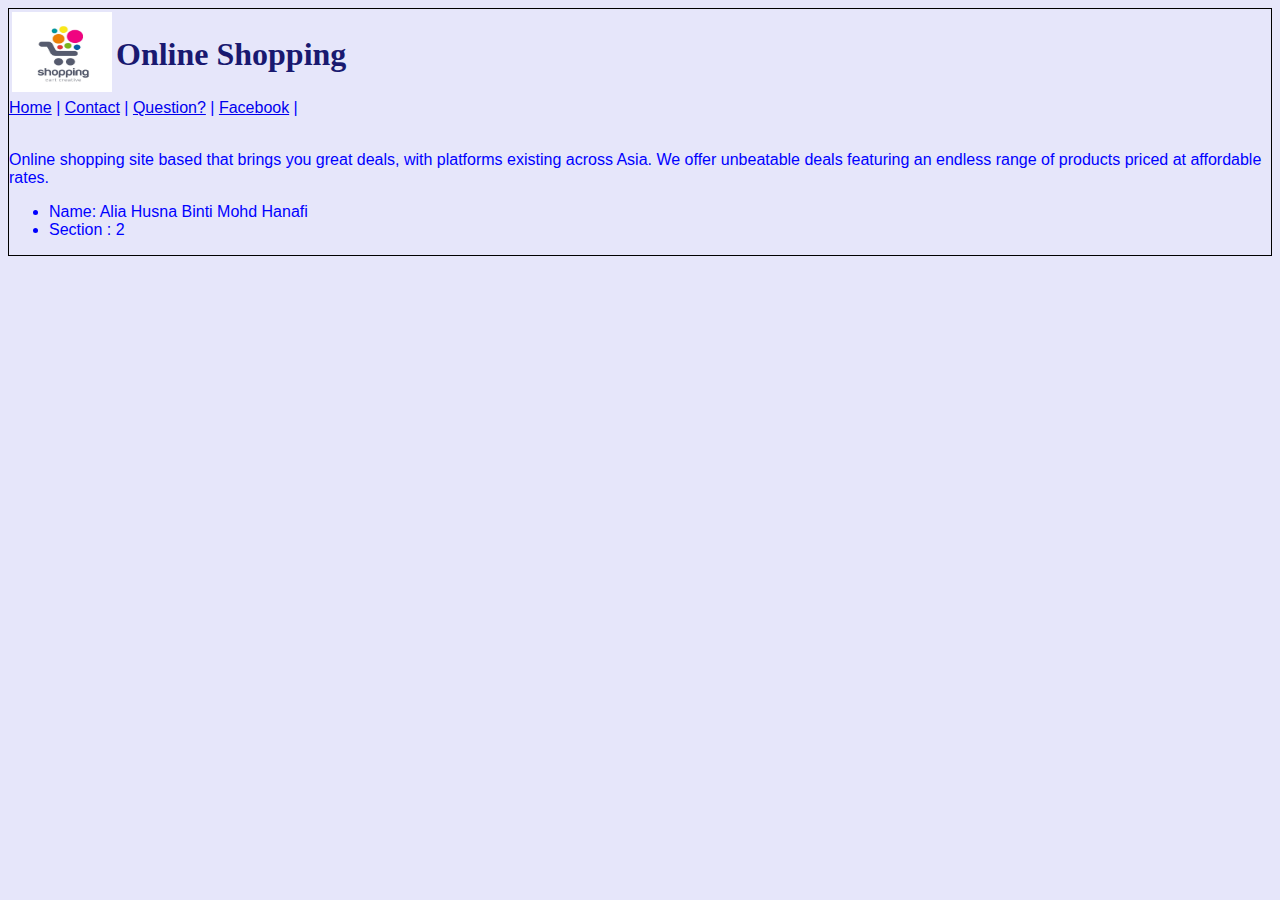
<file: index.html>
<!DOCTYPE html>
<html>
<head>
  <meta charset="utf-8">
  <title>Web Portfolio: Online Shopping</title>
  <link rel="stylesheet" href="Styles/Externalstylesheet.css">
</head>
<body>
  <table>
  <tr>
    <td><img src = "Images/shopping-online.jpg" height="80" width="100"></td>
    <td><h1>Online Shopping</h1></td>
  </tr>
</table>
    <nav>
      <a href="#">Home</a> |
      <a href="Contact.html">Contact</a> |
      <a href="Question.html">Question?</a> |
      <a href="https://www.facebook.com/">Facebook</a> |
    </nav>

    <br>
    <p>
      Online shopping site based that brings you great deals, with platforms
      existing across Asia. We offer unbeatable deals featuring an endless
      range of products priced at affordable rates.
    </p>

    <ul>
      <li> Name: Alia Husna Binti Mohd Hanafi
      </li>
      <li> Section : 2
      </li>
    </ul>

</body>
</html>
</file>
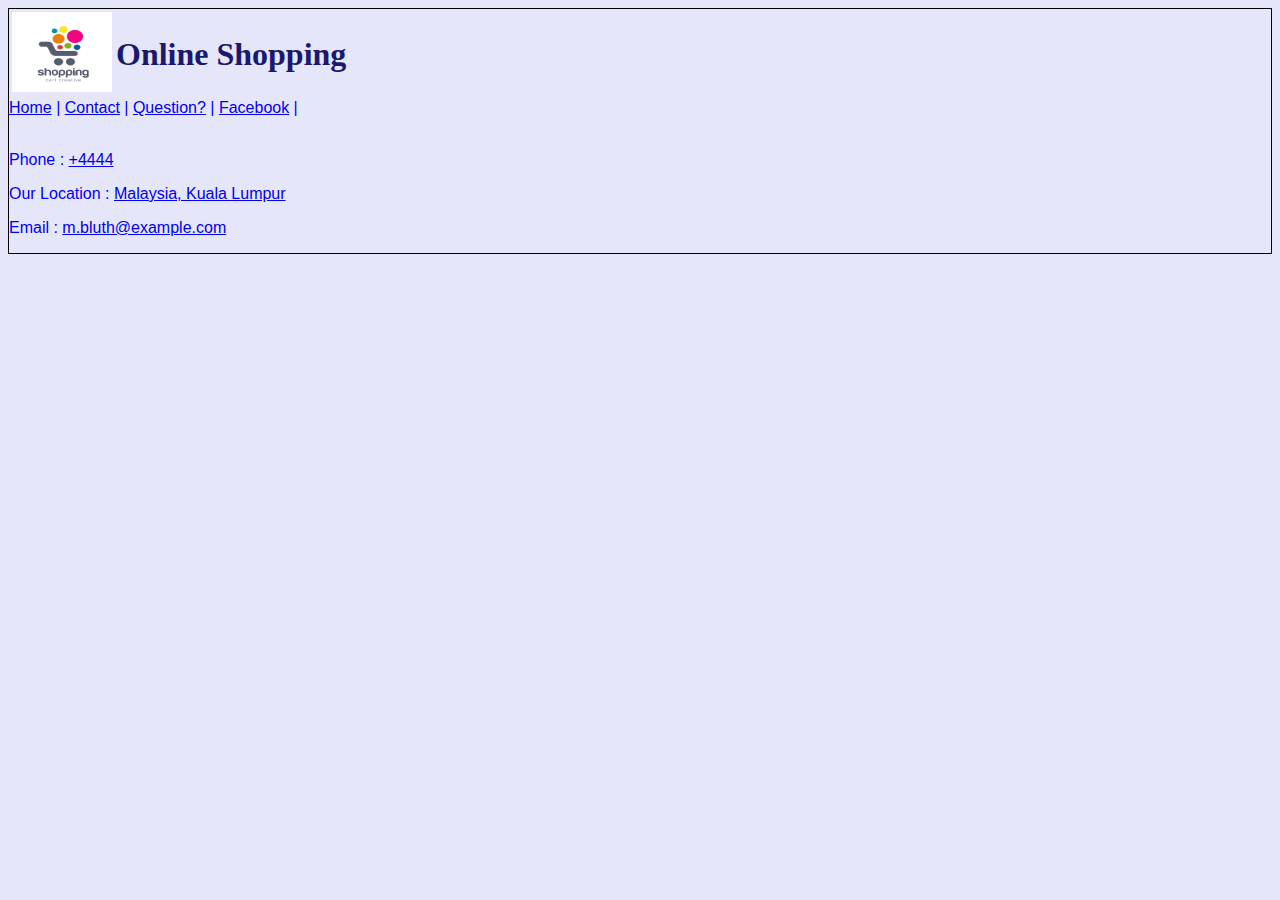
<file: Contact.html>
<!DOCTYPE html>
<html>
<head>
  <meta charset="utf-8">
  <title>Web Portfolio: Online Shopping</title>
  <link rel="stylesheet" href="Styles/Externalstylesheet.css">
</head>
<body>
  <table>
  <tr>
    <td><img src = "Images/shopping-online.jpg" height="80" width="100"></td>
    <td><h1>Online Shopping</h1></td>
  </tr>
  <table>
    <nav>
      <a href="index.html">Home</a> |
      <a href="#">Contact</a> |
      <a href="Question.html">Question?</a> |
      <a href="https://www.facebook.com/">Facebook</a> |
    </nav>

    <br>
    <p> Phone :
    <a href="num">+4444</a></p>
    <p> Our Location :
    <a href="address">Malaysia, Kuala Lumpur</a></p>
    <p> Email :
    <a href="email">m.bluth@example.com</a></p>
</body>
</html>
</file>
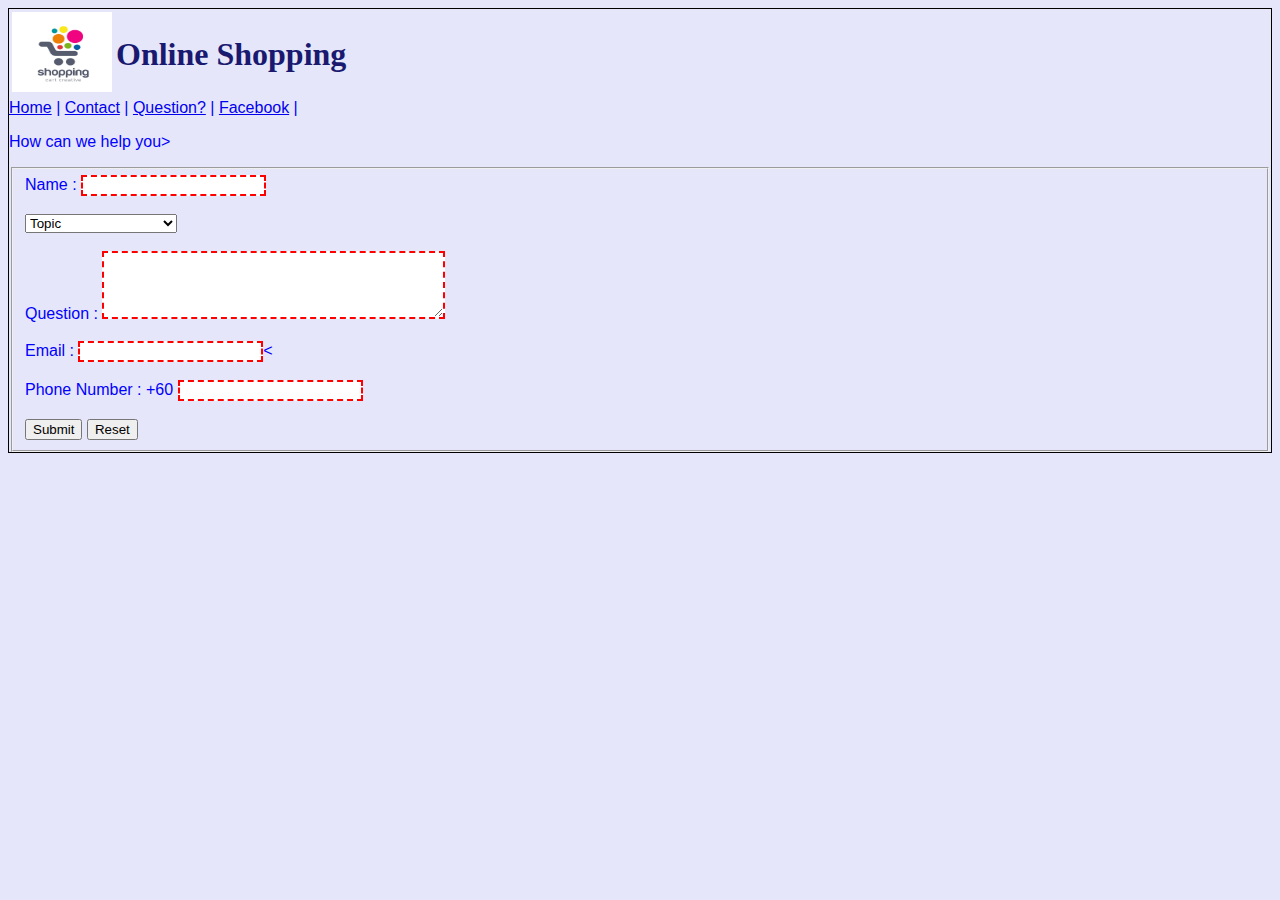
<file: Question.html>
<!DOCTYPE html>
<html>
<head>
  <meta charset="utf-8">
  <title>Question Form</title>
  <link rel="stylesheet" href="Styles/Externalstylesheet.css">
  <style>
    input:invalid
    {
      border: 2px dashed red;
    }
    input:valid
    {
      border: 2px solid black;
    }
    textarea:invalid
    {
      border: 2px dashed red;
    }
    textarea:valid
    {
      border: 2px solid black;
    }
  </style>

</head>
<body>
  <table>
  <tr>
    <td><img src = "Images/shopping-online.jpg" height="80" width="100"></td>
    <td><h1>Online Shopping</h1></td>
  </tr>
</table>
    <nav>
      <a href="index.html">Home</a> |
      <a href="Contact.html">Contact</a> |
      <a href="#">Question?</a> |
      <a href="https://www.facebook.com/">Facebook</a> |
    </nav>

    <p>How can we help you></p>
    <form>
      <fieldset>

        <label>Name :</label>
        <input type="text" maxlength="4" minlength="3" required><br/><br/>
        <select id="simple" name="simple" required>
          <option selected>Topic</option>
          <option>My Account</option>
          <option>Data Privacy</option>
          <option>Payment</option>
          <option>Shipping and Delivery</option>
          <option>Return</option>
        </select><br/><br/>

        <label>Question :</label>
        <textarea cols="40" rows="4" required></textarea><br/><br/>

        <label>Email :</label>
        <input type="email" id="email" name"email" multiple required><<br/><br/>

        <label>Phone Number : +60</label>
        <input type="number" maxlength="6" required><br/><br/>

        <button type="submit">Submit</button>
        <button type="reset">Reset</button>
      </fieldset>
    </form>
</body>
</html>
</file>
<file: Styles/Externalstylesheet.css>
*
{
  font-family: Arial;
}

body
{
  color: blue;
  background-color: #E6E6FA;
  border: 1px solid black;
}

h1
{
  color: #191970;
  font-family: Times New Roman;
}

h2
{
  border: 3px dashed blue;
}

.classforContact
{
  color: #291970;
  border: 3px dashed blue;
}

#IDSelector
{
  background-color: #591970;
}
</file>
